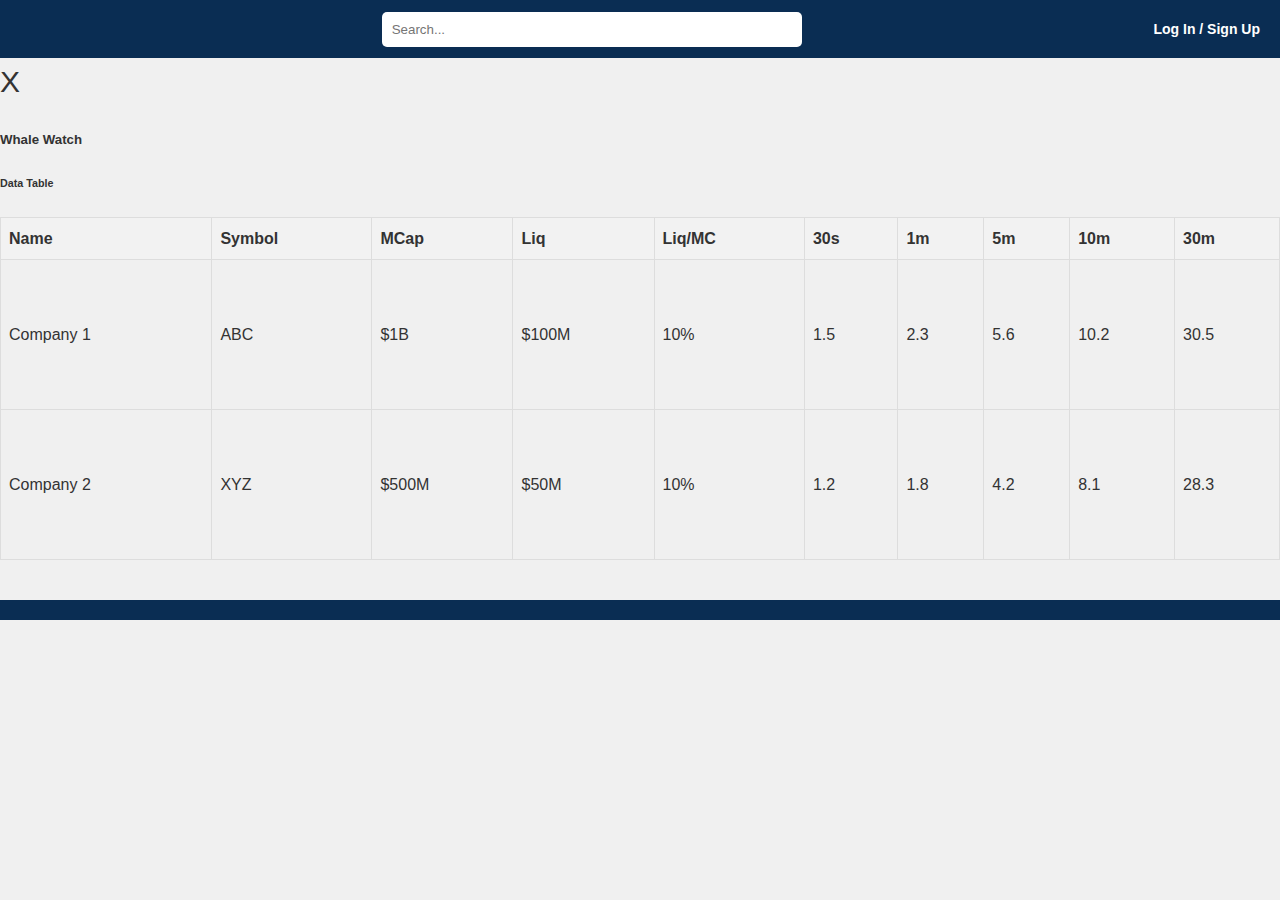
<file: frontend/index.html>
<!DOCTYPE html>
<html lang="en">
<head>
    <meta charset="UTF-8">
    <meta name="viewport" content="width=device-width, initial-scale=1.0">
    <title>CryptoArch</title>
    <link rel="stylesheet" href="css/main.css"> <!-- Link to your main CSS file -->
</head>
<body>
    <header>        
        <div class="header-left">
            <a href="#" class="home-link"><i class="fas fa-home"></i></a>
        </div>
        <div class="header-center">
            <input type="text" class="search-bar" placeholder="Search...">
        </div>
        <div class="header-right">
            <a href="#" class="login-link">Log In / Sign Up</a>
        </div>
    </header>
    
    <div id="mySidenav" class="sidenav">
        <a href="javascript:void(0)" class="closebtn" onclick="closeNav()">&times;</a>
        <a href="#">Dashboard</a>
        <a href="#">Top Gainers</a>
        <a href="#">Presales</a>
        <a href="#">Approvals</a>
        <a href="#">ROI Dapps</a>
        <a href="#">Settings</a>
      </div>
      
      <span style="font-size:30px;cursor:pointer" onclick="openNav()">X</span>
        <div class="card-container">
            <div class="card whale-watch-card text-center">
                <div class="card-body">
                    <h5 class="card-title">Whale Watch</h5>
                    <h6 class="card-header">Data Table</h6>
                    <table class="table">
                        <thead role="rowgroup" class="thead-light"><!---->
                            <tr role="row" class="">
                                <th role="columnheader" scope="col" aria-colindex="1" class="">
                                    <div>Name</div>
                                </th>
                                <th role="columnheader" scope="col" aria-colindex="2" class="">
                                    <div>Symbol</div>
                                </th>
                                <th role="columnheader" scope="col" tabindex="0" aria-colindex="3" aria-sort="none"
                                    class="position-relative position-sticky text-center">
                                    <div>MCap</div>
                                </th>
                                <th role="columnheader" scope="col" tabindex="0" aria-colindex="4" aria-sort="none"
                                    class="position-relative position-sticky text-center">
                                    <div>Liq</div>
                                </th>
                                <th role="columnheader" scope="col" tabindex="0" aria-colindex="5" aria-sort="none"
                                    class="position-relative position-sticky text-center">
                                    <div>Liq/MC</div>
                                </th>
                                <th role="columnheader" scope="col" tabindex="0" aria-colindex="6"
                                    aria-sort="descending" class="position-relative position-sticky text-center">
                                    <div>30s</div>
                                </th>
                                <th role="columnheader" scope="col" tabindex="0" aria-colindex="7" aria-sort="none"
                                    class="position-relative position-sticky text-center">
                                    <div>1m</div>
                                </th>
                                <th role="columnheader" scope="col" tabindex="0" aria-colindex="8" aria-sort="none"
                                    class="position-relative position-sticky text-center">
                                    <div>5m</div>
                                </th>
                                <th role="columnheader" scope="col" tabindex="0" aria-colindex="9" aria-sort="none"
                                    class="position-relative position-sticky text-center">
                                    <div>10m</div>
                                </th>
                                <th role="columnheader" scope="col" tabindex="0" aria-colindex="10" aria-sort="none"
                                    class="position-relative position-sticky text-center">
                                    <div>30m</div>
                                </th>
                                <!-- <th role="columnheader" scope="col" tabindex="0" aria-colindex="11" aria-sort="none"
                                    class="position-relative position-sticky text-center">
                                    <div>60m</div>
                                </th> -->
                            </tr>
                        </thead>
                        </thead>
                        <tbody>
                            <!-- You can add table rows here dynamically using JavaScript -->
                        </tbody>
                    </table>
                </div>
            </div>
        </div>
    <main>
        <!-- Your main content goes here -->
    </main>

    <footer>
        <!-- Your website footer content goes here -->
    </footer>

    <script src="js/navigation.js"></script> <!-- Link to your main JavaScript file -->
    <script src="js/topGainers.js"></script> 
</body>
</html>
</file>
<file: frontend/css/main.css>
/* Reset some default browser styles */
body, h1, h2, h3, p, ul, ol, li {
    margin: 0;
    padding: 0;
}

/* Apply a basic font and background color */
body {
    font-family: Arial, sans-serif;
    background-color: #f0f0f0;
    color: #333;
    line-height: 1.6;
}

/* Style the header with a navy background */
header {
    background-color: #0a2d53;
    color: #fff;
    padding: 10px 20px;
    display: flex;
    justify-content: space-between;
    align-items: center;
}

/* Style the home icon on the top left */
.home-link {
    color: #fff;
    text-decoration: none;
    font-size: 24px;
    margin-right: 10px;
}

/* Style the search bar in the center */
.header-center {
    flex-grow: 1; /* Allow the search bar to expand and fill the space */
    text-align: center;
}

.search-bar {
    width: 100%;
    max-width: 400px;
    padding: 10px;
    border: none;
    border-radius: 5px;
}

/* Style the login/sign-up link on the top right */
.login-link {
    color: #fff;
    text-decoration: none;
    font-weight: bold;
    font-size: 14px;
}


/* Style the main content area */
main {
    padding: 20px;
}

/* Style links */
a {
    color: #000000;
    text-decoration: none;
}

a:hover {
    text-decoration: underline;
}

/* Style the footer */
footer {
    background-color: #0a2d53;
    color: #fff;
    padding: 10px;
    text-align: center;
}

/* Add responsive styles for smaller screens */
@media (max-width: 768px) {
    header {
        font-size: 24px;
    }

    nav {
        font-size: 18px;
    }

    main {
        font-size: 16px;
        padding: 10px;
    }

    footer {
        font-size: 14px;
    }
}

/* The side navigation menu */
.sidenav {
    height: 100%; /* 100% Full-height */
    width: 0; /* 0 width - change this with JavaScript */
    position: fixed; /* Stay in place */
    z-index: 1; /* Stay on top */
    top: 0; /* Stay at the top */
    left: 0;
    background-color: #111; /* Black*/
    overflow-x: hidden; /* Disable horizontal scroll */
    padding-top: 60px; /* Place content 60px from the top */
    transition: 0.5s; /* 0.5 second transition effect to slide in the sidenav */
  }
  
  /* The navigation menu links */
  .sidenav a {
    padding: 8px 8px 8px 32px;
    text-decoration: none;
    font-size: 25px;
    color: #818181;
    display: block;
    transition: 0.3s;
  }
  
  /* When you mouse over the navigation links, change their color */
  .sidenav a:hover {
    color: #f1f1f1;
  }
  
  /* Position and style the close button (top right corner) */
  .sidenav .closebtn {
    position: absolute;
    top: 0;
    right: 25px;
    font-size: 36px;
    margin-left: 50px;
  }
  
  /* Style page content - use this if you want to push the page content to the right when you open the side navigation */
  #main {
    transition: margin-left .5s;
    padding: 20px;
  }
  
  /* On smaller screens, where height is less than 450px, change the style of the sidenav (less padding and a smaller font size) */
  @media screen and (max-height: 450px) {
    .sidenav {padding-top: 15px;}
    .sidenav a {font-size: 18px;}
  }

  table {
      width: 100%;
      border-collapse: collapse;
  }

  th, td {
      border: 1px solid #ddd;
      padding: 8px;
      text-align: left;
  }

  th {
      background-color: #f2f2f2;
      position: sticky;
      top: 0;
      z-index: 1;
  }

  tbody {
      height: 300px; /* Adjust the height as needed */
      overflow-y: auto;
  }

.card-container{
    height: 100%;
    display: flex;
    flex-direction: column;
}
</file>
